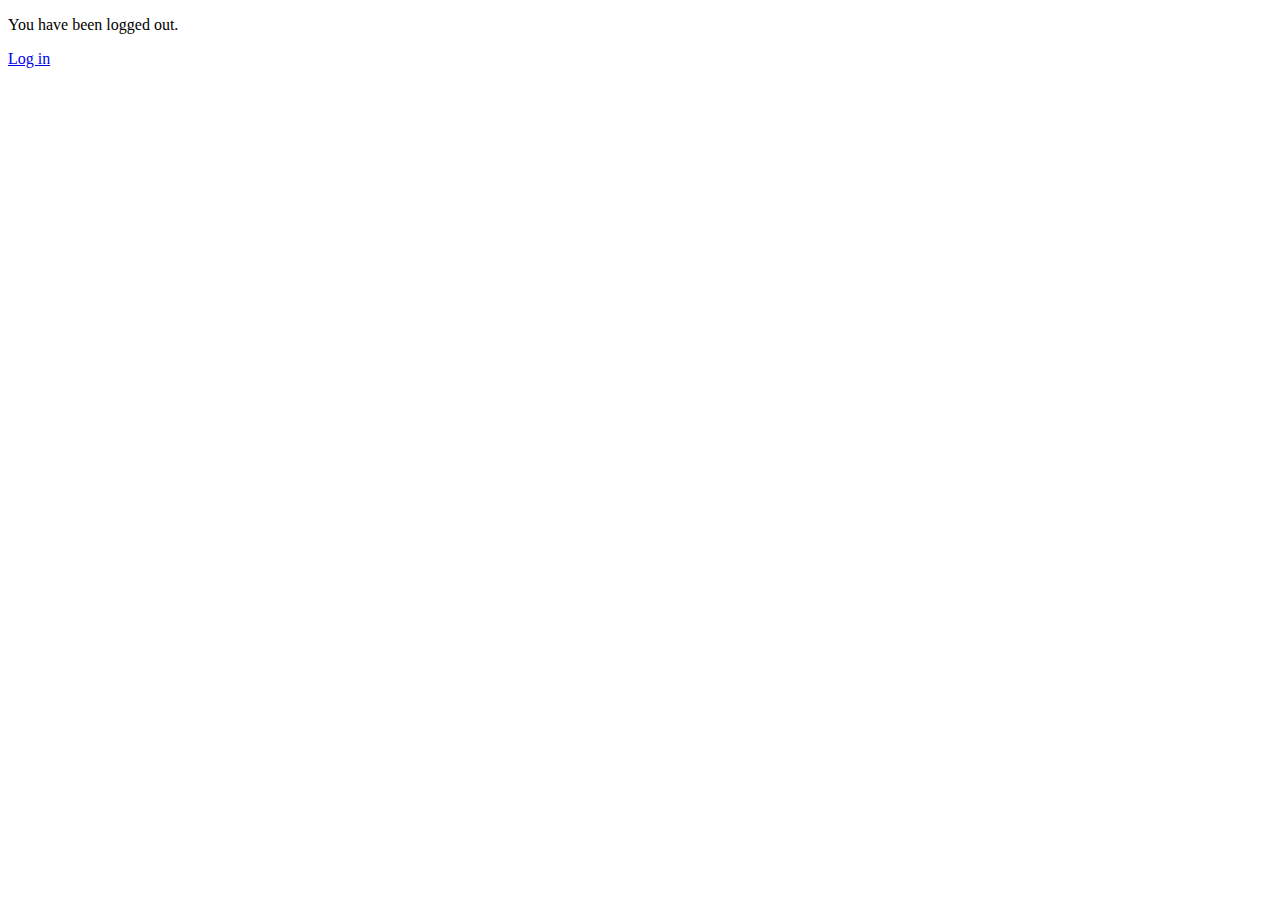
<file: fastdl/templates/logged_out.html>
<!DOCTYPE html>
<html>
<head>
    <meta charset="utf-8">
    <title>Logged out</title>
</head>
<body>
    <p>You have been logged out.</p>
    <p><a href="{{ url_for('login') }}">Log in</a></p>
</body>
</html>
</file>
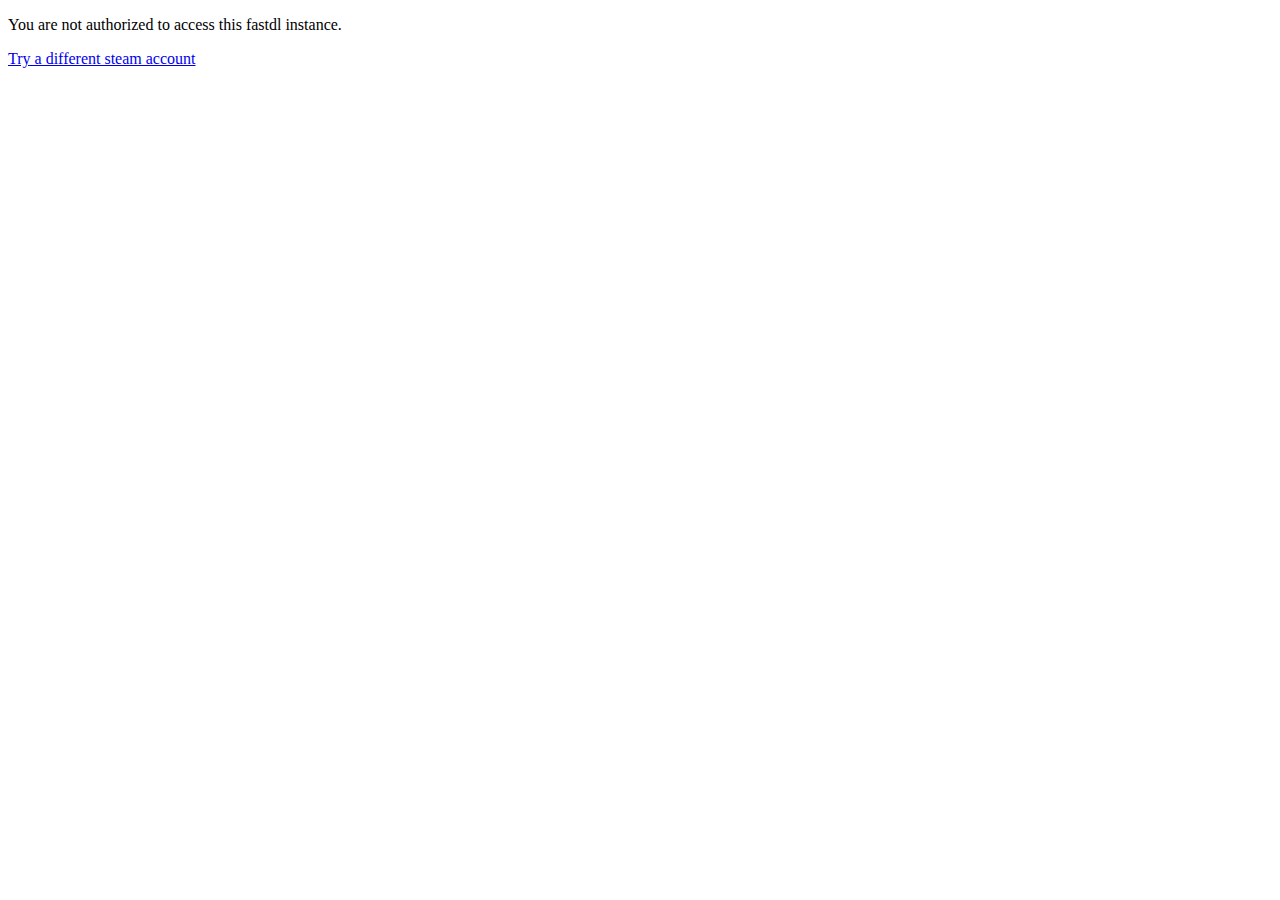
<file: fastdl/templates/unauthorized.html>
<!DOCTYPE html>
<html>
<head>
    <meta charset="utf-8">
    <title>Unauthorized</title>
</head>
<body>
    <p>You are not authorized to access this fastdl instance.</p>
    <p><a href="{{ url_for('login') }}">Try a different steam account</a></p>
</body>
</html>
</file>
